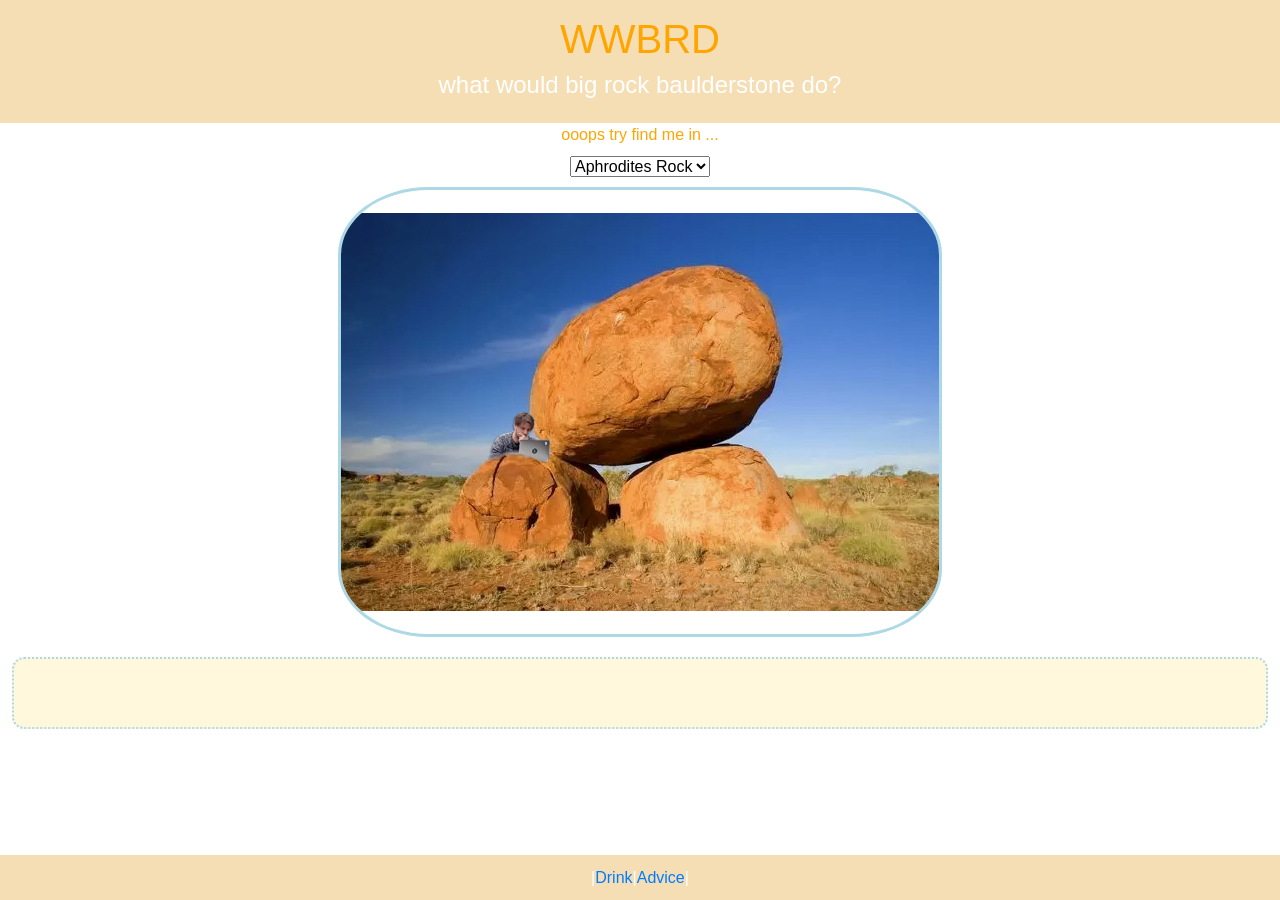
<file: index.html>
<!DOCTYPE html>
<html lang="en">
<head>
    <meta charset="UTF-8">
    <meta http-equiv="X-UA-Compatible" content="IE=edge">
    <meta name="viewport" content="width=device-width, initial-scale=1.0">
    <link rel="stylesheet" href="https://cdn.jsdelivr.net/npm/bootstrap@4.6.1/dist/css/bootstrap.min.css" integrity="sha384-zCbKRCUGaJDkqS1kPbPd7TveP5iyJE0EjAuZQTgFLD2ylzuqKfdKlfG/eSrtxUkn" crossorigin="anonymous">
    <link rel="stylesheet" href="style.css" />
    <script src="./src/typed.js"></script>
    <title>Big Rock</title>
</head>
<body>

  <div class="header">
      <h1>WWBRD</h1>
      <h4>what would big rock baulderstone do?</h4>
  </div>

  <div class="column_content">
      <label for="locations">ooops try find me in ...</label>
      <select id="locations" name="locations">
          <option value="location1">Aphrodites Rock</option>
          <option value="location2">Devils Marbles</option>
          <option value="location3">Immortal Bridge</option>
          <!-- <option value="location4">location4</option>
          <option value="location5">location5</option>
          <option value="location6">location6</option> -->
      </select>
  </div>
  <!-- <a href="https://google.com" class="button">advice</a>
  <a href="https://google.com" class="button">activities</a> -->
  
  <main>
    <div id="imagediv">
      <img id="mainimage" src="img/devilsMarblesDesk.jpg" >
    </div>
  </main>
  
  <div class="weather">
  </div>

  <div class="footer">
    <a>|</a>
    <a href = "./pages/recommendations.html">Drink</a>
    <a>|</a>
    <a href = "./pages/wheresBR.html">Advice</a>
    <a>|</a>
  </div>

  <script src="./src/main.js"></script>
  <script src="./src/weather.js"></script>

</body>  

</html>
</file>
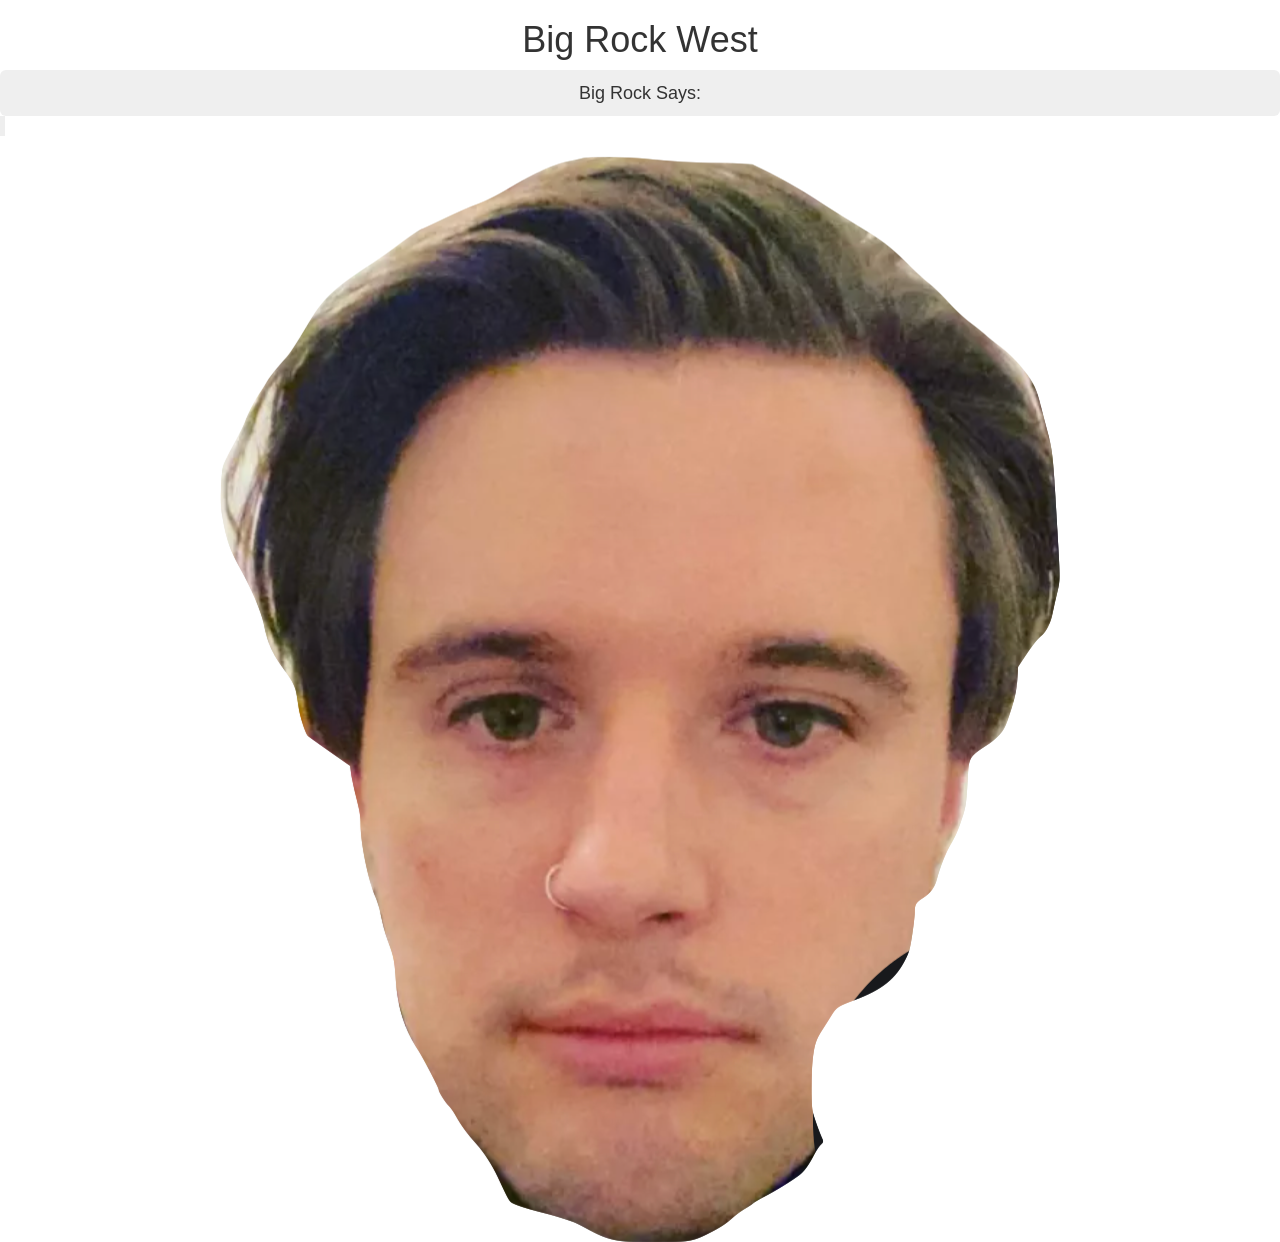
<file: wheresBR.html>
<!DOCTYPE html>
<html lang="en">
<head>
    <meta charset="UTF-8">
    <meta http-equiv="X-UA-Compatible" content="IE=edge">
    <meta name="viewport" content="width=device-width, initial-scale=1.0">
    <link rel="stylesheet" href="styles/styles.css">
    <link rel="stylesheet" href="https://maxcdn.bootstrapcdn.com/bootstrap/3.4.1/css/bootstrap.min.css">
 
    <title>Wheres Big Rock</title>
</head>
<body>
    <h1 id="br-west" class="display-1 text-center">Big Rock West</h1>
    <button type="button" class="btn btn-secondary btn-lg btn-block">Big Rock Says:</button>
    <blockquote class="blockquote">
        <p id="br-says" class="text-center text-light bg-dark"></p>
    </blockquote>
    
<div class="whereHe">
    <img id="brPic" src="img/bigRock.png" alt="big rock">

</div>



    <script src="src/wheresBR.js"></script>
</body>
</html>
</file>
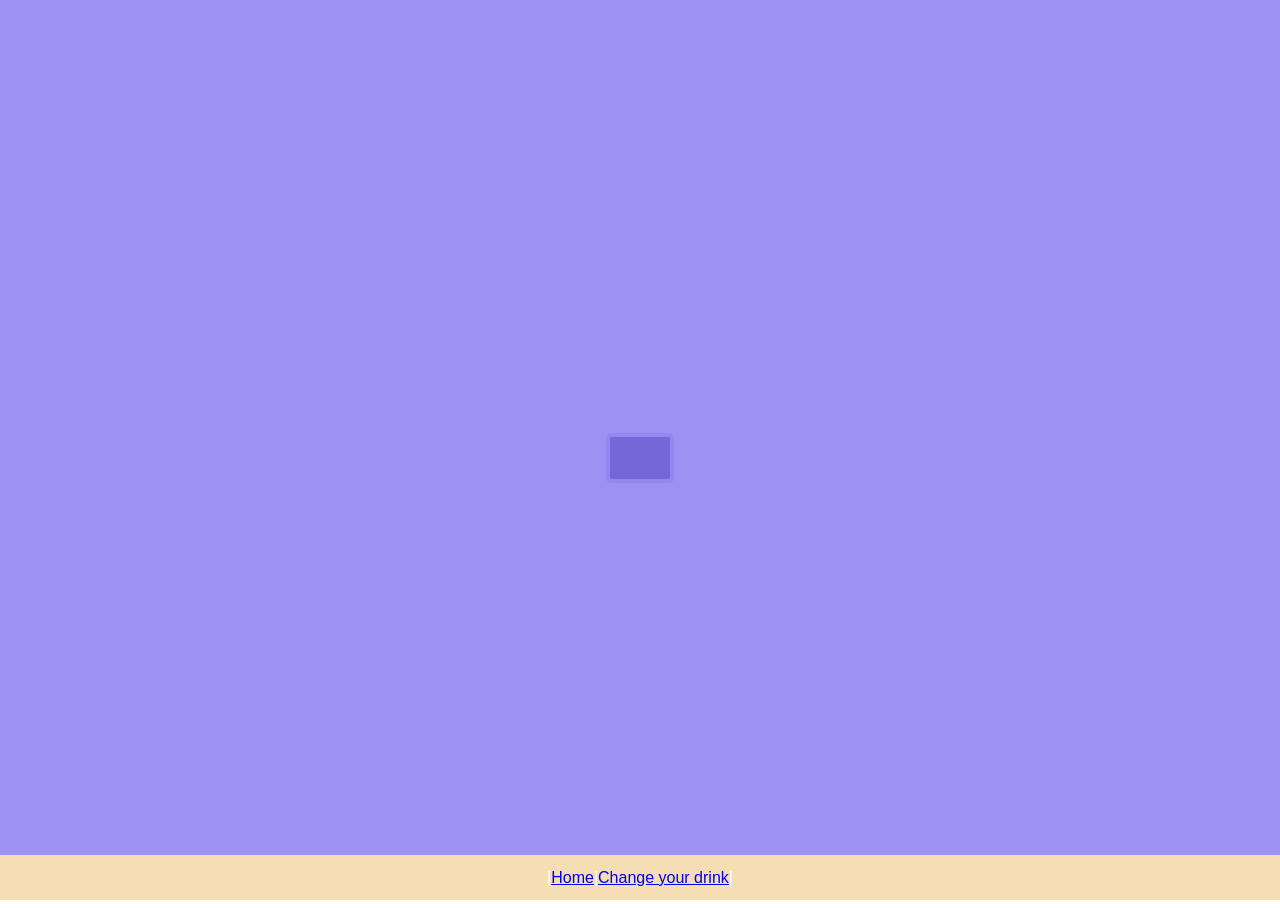
<file: pages/recommendations.html>
<!DOCTYPE html>
<html lang="en">
<head>
    <meta charset="UTF-8">
    <meta http-equiv="X-UA-Compatible" content="IE=edge">
    <meta name="viewport" content="width=device-width, initial-scale=1.0">
    <title>Recommendations</title>
    <link href="../styles/recommendations.css" rel="stylesheet" />

</head>
<body>
    
    <div id="cocktail"></div>
    <div id="meal"></div>
    <div id="overlay"></div>
    <div id="weather"></div>
    <div id="today"></div>

    <div class="footer">
        <a>|</a>
        <a href = '../index.html'>Home</a>
        <a>|</a>
        <a href = "./recommendations.html">Change your drink</a>
        <a>|</a>
    </div>

    <script src="../src/cocktail-recommendations.js"></script>    
    <!-- <script src="/src/food-recommendations.js"></script>   -->
    
</body>

</html>
</file>
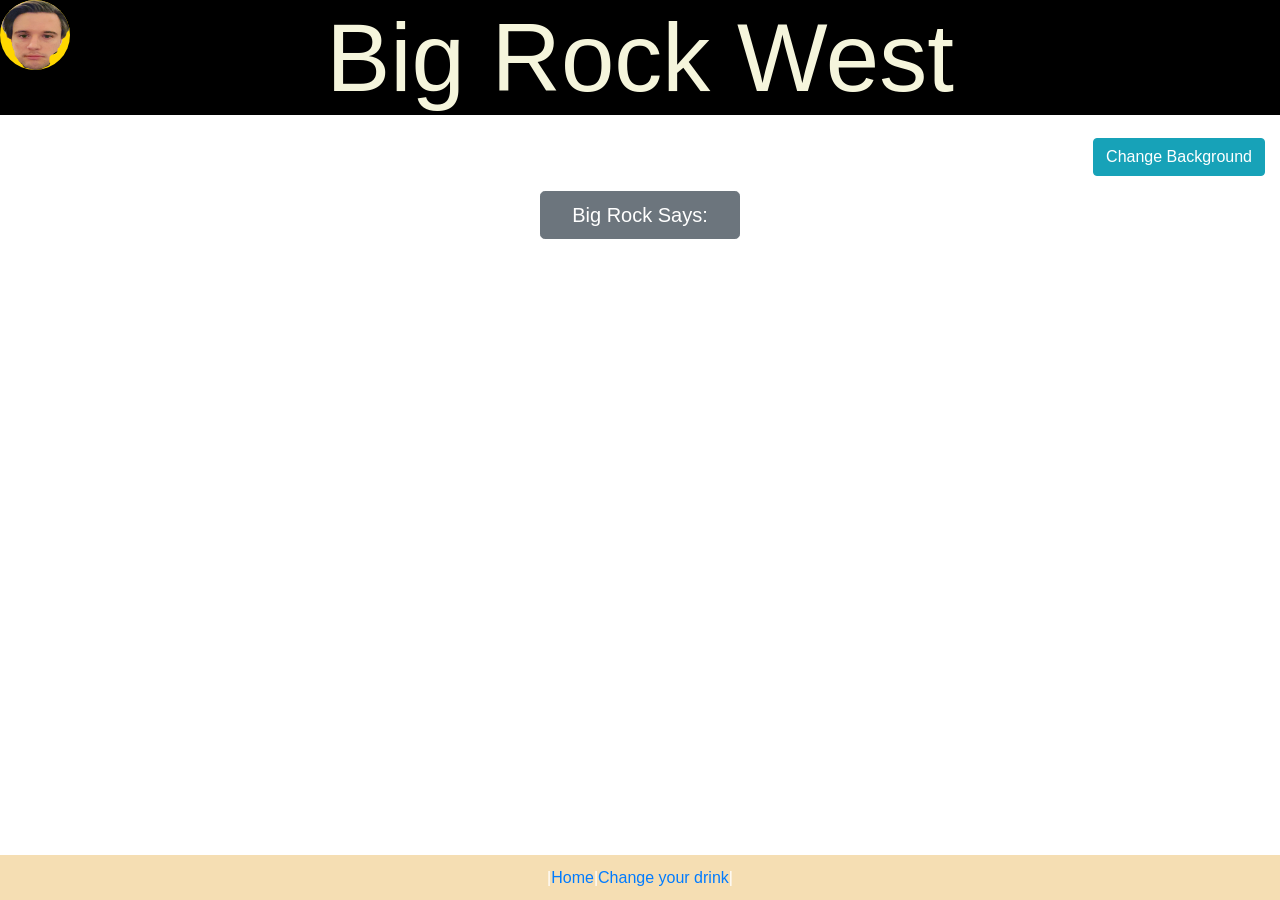
<file: pages/wheresBR.html>
<!DOCTYPE html>
<html lang="en">
<head>
    <meta charset="UTF-8">
    <meta http-equiv="X-UA-Compatible" content="IE=edge">
    <meta name="viewport" content="width=device-width, initial-scale=1.0">
    <link rel="stylesheet" href="../styles/wheresBRStyles.css">
    <link rel="stylesheet" href="https://cdn.jsdelivr.net/npm/bootstrap@4.6.1/dist/css/bootstrap.min.css" integrity="sha384-zCbKRCUGaJDkqS1kPbPd7TveP5iyJE0EjAuZQTgFLD2ylzuqKfdKlfG/eSrtxUkn" crossorigin="anonymous">
 
    <title>Wheres Big Rock</title>
</head>
<body>
    <h1 id="br-west" class="display-1 text-center">Big Rock West</h1>
    <div id="changeBGDiv">
        
        <button type="button" id ="changeBG" class="btn btn-info">Change Background</button>
    </div>
    <div id="brQuoteDiv">
        <button type="button" id="brQuote" class="btn btn-secondary btn-lg btn-block">Big Rock Says:</button>
    </div>
    <blockquote class="blockquote">
        <p id="br-says" class="text-center text-light bg-dark"></p>
    </blockquote>
    
    <div class="whereHeDiv">
        <img id="brPic" src="../img/bigRock.png" alt="big rock">
    </div>


    <div class="footer">
        <a>|</a>
        <a href = '../index.html'>Home</a>
        <a>|</a>
        <a href = "./recommendations.html">Change your drink</a>
        <a>|</a>
    </div>

    <script src="../src/wheresBR.js"></script>
</body>
</html>
</file>
<file: style.css>
main {
    display: flex;
    flex-direction: row;
    justify-content: center;
    align-items: center;
}
h1 {
    display: flex;
    flex-direction: row;
    justify-content: center;
    color: orange;
}
h4 {
    display: flex;
    flex-direction: row;
    justify-content: center;
    color: white;
}
body {
    background-image: url();
    text-align: center;
}
.header {
    display: flex;
    flex-direction: column;
    justify-content: center;
    background-color: wheat;
    color: white;
    padding: 15px;
}
.select {
    display: flex;
    flex-direction: column;
    justify-content: center; 
}
.weather {
    max-height: 30vh;
    min-height: 3em;
    max-width: 100vw;
    display: flex;
    flex-direction: row;
    justify-content: center;
    align-items: center;
    background-color: cornsilk;
    font-size: 1.5em;
    font-family: "Helvetica Neue",;
    border: 0.1em dotted;
    border-color: lightblue;
    border-radius: 0.5em;
    margin: 0.5em;
} 

.column {
    display: flex;
    flex-direction: row;
    justify-content: center;
    width: 100vw;
    padding: 15px;
}
.menu {
    display: flex;
    flex-direction: row;
    justify-content: center;
    width: 40%;
} 
.content {
    display: flex;
    flex-direction: row;
    justify-content: center;
    width: 75%;
} 
label {
    display: flex;
    flex-direction: row;
    justify-content: center;
    font-size: medium;
    color: orange;
}
#imagediv {
    display: flex;
    justify-content: center;
    align-items: center;
    height: 50vh;
    max-width: 80vw;
    overflow: hidden;
    border-style: solid;
    border-width: medium;
    border-color: lightblue;
    border-radius: 15%;
    margin: 0.5em;
}
a.button {
    display: flex;
    flex-direction: row;
    justify-content: center;
    -webkit-appearance: button;
    -moz-appearance: button;
    appearance: button;
    color: wheat;
    background-color: orange;
    padding: 10px;
}

.footer {
    min-height: 5vh;
    position: fixed;
    display: flex;
    justify-content: center;
    align-items: center;
    left: 0;
    bottom: 0;
    width: 100%;
    background-color: wheat;
    color: white;
    text-align: center;
  }
</file>
<file: styles/styles.css>
body {
    text-align: center;
}
.main-pic{

    max-height: 70vh;
    border-style: solid;
    border-width: medium;
    border-color: lightblue;
    border-radius: 10%;
}

.weather{
    max-height: 30vh;
    min-height: 1.5em;
    max-width: 100vw;
    display: flex;
    justify-content: center;
    align-items: center;
    color: lightblue;
    background-color: cornsilk;
    border-style: dotted;
    font-size: 1.5em;
    margin: 0.5em;
    padding: 0.5em;
    border: 0.1em dotted;
    border-radius: 0.5em;
}
</file>
<file: styles/recommendations.css>
html {
    height: 100%;
  }
  body {
    display: flex;
    justify-content: center;
    align-items: center;
    height: 100%;
    background-size: cover;
    font-family: sans-serif;
  }
  #overlay {
    background: rgba(147, 135, 242, 0.9);
    position: fixed;
    top: 0;
    left: 0;
    width: 100%;
    height: 100%;
    z-index: -1;
  }
  #cocktail {
    max-width: 350px;
    text-align: center;
    padding: 30px 30px 12px 30px;
    color: #fff;
    background-color: #7766d7;
    border: 4px solid #9387f2;
    border-radius: 5px;
  }
  #cocktail h1 {
    margin: 0 0 15px 0;
    text-transform: uppercase;
  }
  #cocktail img {
    max-width: 300px;
    border: 6px solid #fff;
    border-radius: 150px;
  }
  #cocktail ul {
    list-style: none;
    margin: 0;
    padding: 0;
  }
  #cocktail li {
    padding: 15px 0;
    font-size: 18px;
  }
  #cocktail li:not(:last-of-type) {
    border-bottom: 1px solid #fff;
  }

  #today {
    position: fixed;
    top: 0;
  }

  #weather {
    position: fixed;
    top: 0;
  }

  .footer {
    min-height: 5vh;
    position: fixed;
    display: flex;
    justify-content: center;
    align-items: center;
    left: 0;
    bottom: 0;
    width: 100%;
    background-color: wheat;
    color: white;
    text-align: center;
  }
</file>
<file: styles/wheresBRStyles.css>
body{
    height: 100vh;
    width: 100vw;
    margin: 0;
    background-size: 100% 100%;
}


#br-west {
    background-color: black;
    color: beige;
}

#brQuote{
    width: 200px;
}

#brQuoteDiv{
    display: flex;
    justify-content: center;
}

#br-says{
    margin-top: 50px;
}

#brPic {
    width: 70px;
    height: 70px;
}

#brPic {
    background-color: gold;
    position: absolute;
    top: 0;
    left: 0;
    border-radius: 50%;
    transition: 0.7s;
}

.whereHeDiv{
    height: 200px;
    width: 200px;
}


#changeBGDiv{
    display: flex;
    justify-content: flex-end;
}

#changeBG{
    margin: 15px;
}

.footer {
    min-height: 5vh;
    position: fixed;
    display: flex;
    justify-content: center;
    align-items: center;
    left: 0;
    bottom: 0;
    width: 100%;
    background-color: wheat;
    color: white;
    text-align: center;
  }
</file>
